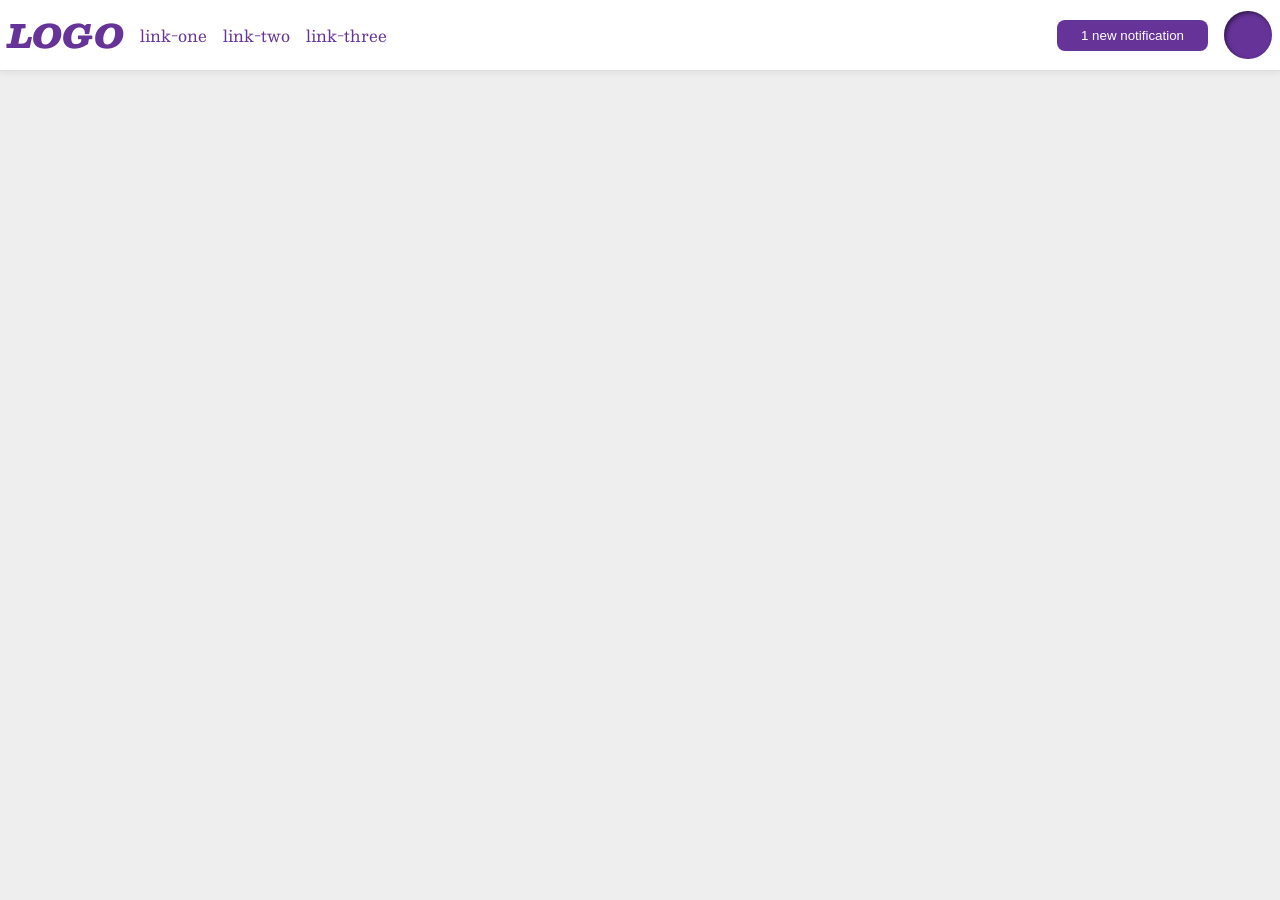
<file: foundations/flex/03-flex-header-2/index.html>
<!DOCTYPE html>
<html lang="en">
  <head>
    <meta charset="UTF-8">
    <meta http-equiv="X-UA-Compatible" content="IE=edge">
    <meta name="viewport" content="width=device-width, initial-scale=1.0">
    <title>Flex Header 2</title>
    <link rel="stylesheet" href="style.css">
  </head>
  <body>
    <div class="header">
      <div class="left-links">
        <div class="logo">
          LOGO
        </div>
        <ul class="links">
          <li><a href="https://google.com">link-one</a></li>
          <li><a href="https://google.com">link-two</a></li>
          <li><a href="https://google.com">link-three</a></li>
        </ul>
      </div>

      <div class="control">
        <button class="notifications">
          1 new notification
        </button>
        <div class="profile-image"></div>
      </div>
    </div>
  </body>
</html>
</file>
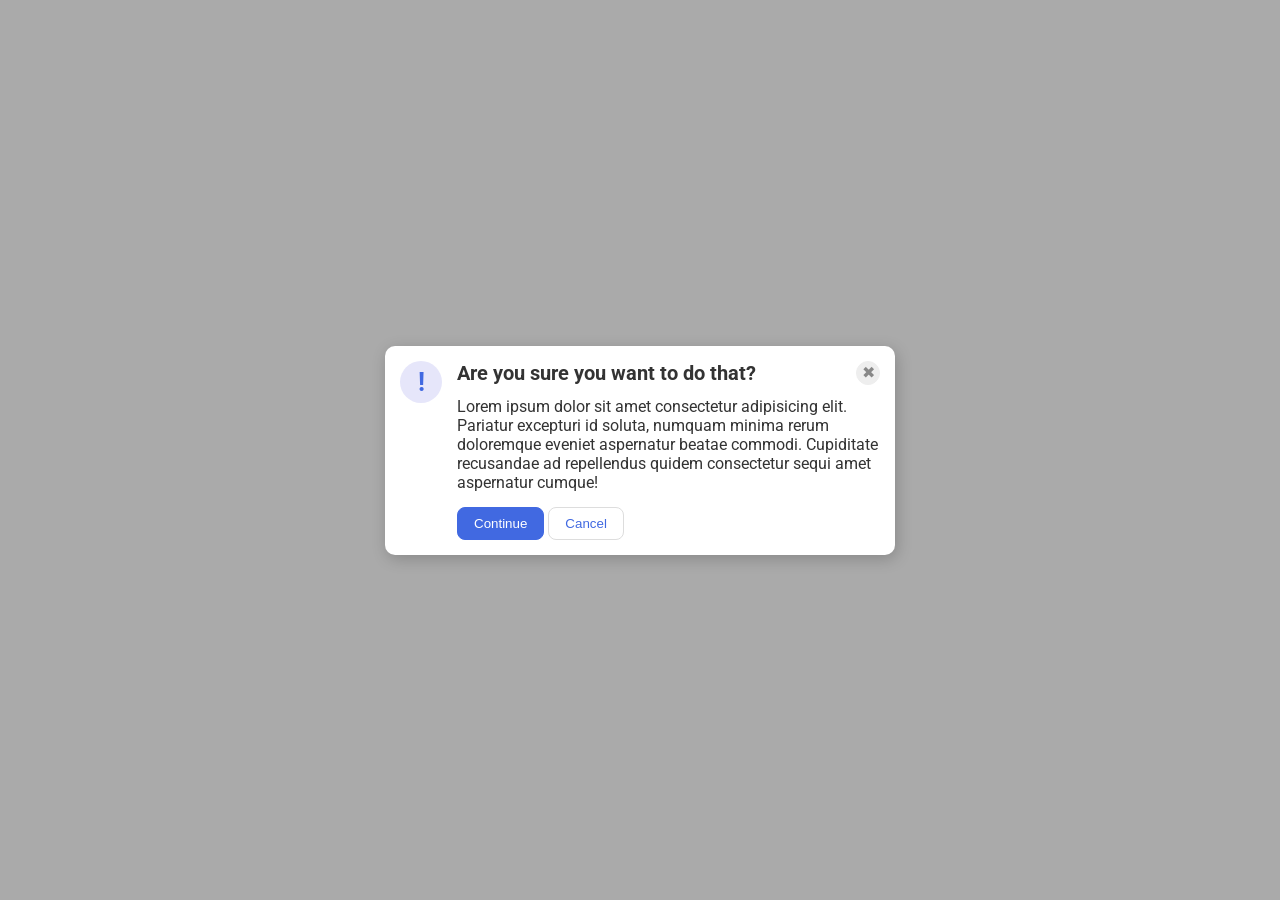
<file: foundations/flex/05-flex-modal/index.html>
<!DOCTYPE html>
<html lang="en">
  <head>
    <meta charset="UTF-8">
    <meta http-equiv="X-UA-Compatible" content="IE=edge">
    <meta name="viewport" content="width=device-width, initial-scale=1.0">
    <link rel="stylesheet" href="style.css">
    <title>Modal</title>
  </head>
  <body>
    <div class="modal">
      <div class="icon">!</div>
      <div class="content">
        <div class="header">
          <div>Are you sure you want to do that?</div>
          <button class="close-button">✖</button>
        </div>
        <div class="text">Lorem ipsum dolor sit amet consectetur adipisicing elit. Pariatur excepturi id soluta, numquam minima rerum doloremque eveniet aspernatur beatae commodi. Cupiditate recusandae ad repellendus quidem consectetur sequi amet aspernatur cumque!</div>
        <button class="continue">Continue</button>
        <button class="cancel">Cancel</button>
      </div>
    </div>
  </body>
</html>
</file>
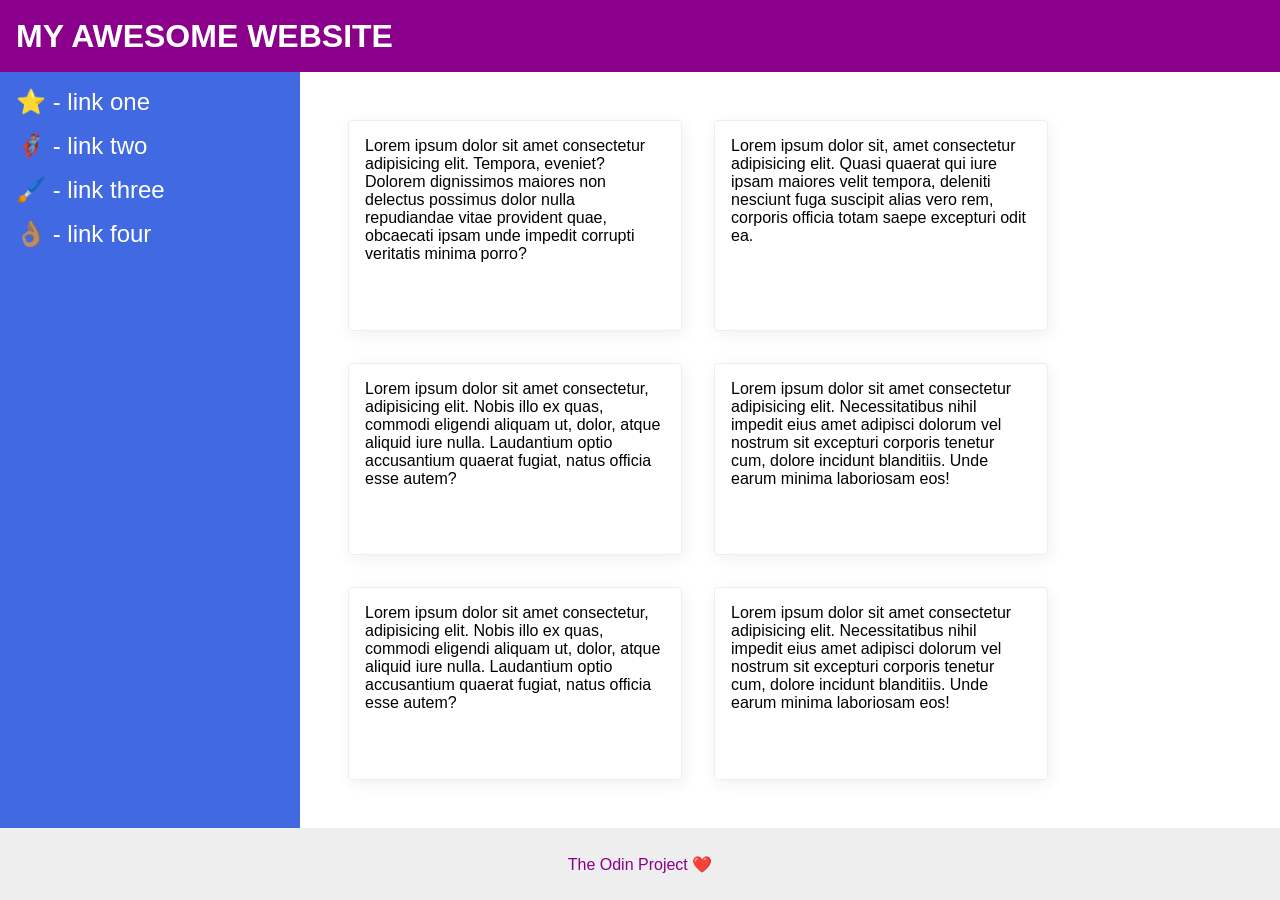
<file: foundations/flex/07-flex-layout-2/index.html>
<!DOCTYPE html>
<html lang="en">
  <head>
    <meta charset="UTF-8">
    <meta http-equiv="X-UA-Compatible" content="IE=edge">
    <meta name="viewport" content="width=device-width, initial-scale=1.0">
    <title>The Holy Grail</title>
    <link rel="stylesheet" href="style.css">
  </head>
  <body>
    <div class="header">
      MY AWESOME WEBSITE
    </div>
    
    <div class="content">
      <div class="sidebar">
        <ul>
          <li><a href="#">⭐ - link one</a></li>
          <li><a href="#">🦸🏽‍♂️ - link two</a></li>
          <li><a href="#">🖌️ - link three</a></li>
          <li><a href="#">👌🏽 - link four</a></li>
        </ul>
      </div>

      <div class="main">
        <div class="card">Lorem ipsum dolor sit amet consectetur adipisicing elit. Tempora, eveniet? Dolorem dignissimos maiores non delectus possimus dolor nulla repudiandae vitae provident quae, obcaecati ipsam unde impedit corrupti veritatis minima porro?</div>
        <div class="card">Lorem ipsum dolor sit, amet consectetur adipisicing elit. Quasi quaerat qui iure ipsam maiores velit tempora, deleniti nesciunt fuga suscipit alias vero rem, corporis officia totam saepe excepturi odit ea.</div>
        <div class="card">Lorem ipsum dolor sit amet consectetur, adipisicing elit. Nobis illo ex quas, commodi eligendi aliquam ut, dolor, atque aliquid iure nulla. Laudantium optio accusantium quaerat fugiat, natus officia esse autem?</div>
        <div class="card">Lorem ipsum dolor sit amet consectetur adipisicing elit. Necessitatibus nihil impedit eius amet adipisci dolorum vel nostrum sit excepturi corporis tenetur cum, dolore incidunt blanditiis. Unde earum minima laboriosam eos!</div>
        <div class="card">Lorem ipsum dolor sit amet consectetur, adipisicing elit. Nobis illo ex quas, commodi eligendi aliquam ut, dolor, atque aliquid iure nulla. Laudantium optio accusantium quaerat fugiat, natus officia esse autem?</div>
        <div class="card">Lorem ipsum dolor sit amet consectetur adipisicing elit. Necessitatibus nihil impedit eius amet adipisci dolorum vel nostrum sit excepturi corporis tenetur cum, dolore incidunt blanditiis. Unde earum minima laboriosam eos!</div>
      </div>
    </div>

    <div class="footer">
      The Odin Project ❤️
    </div>
  </body>
</html>
</file>
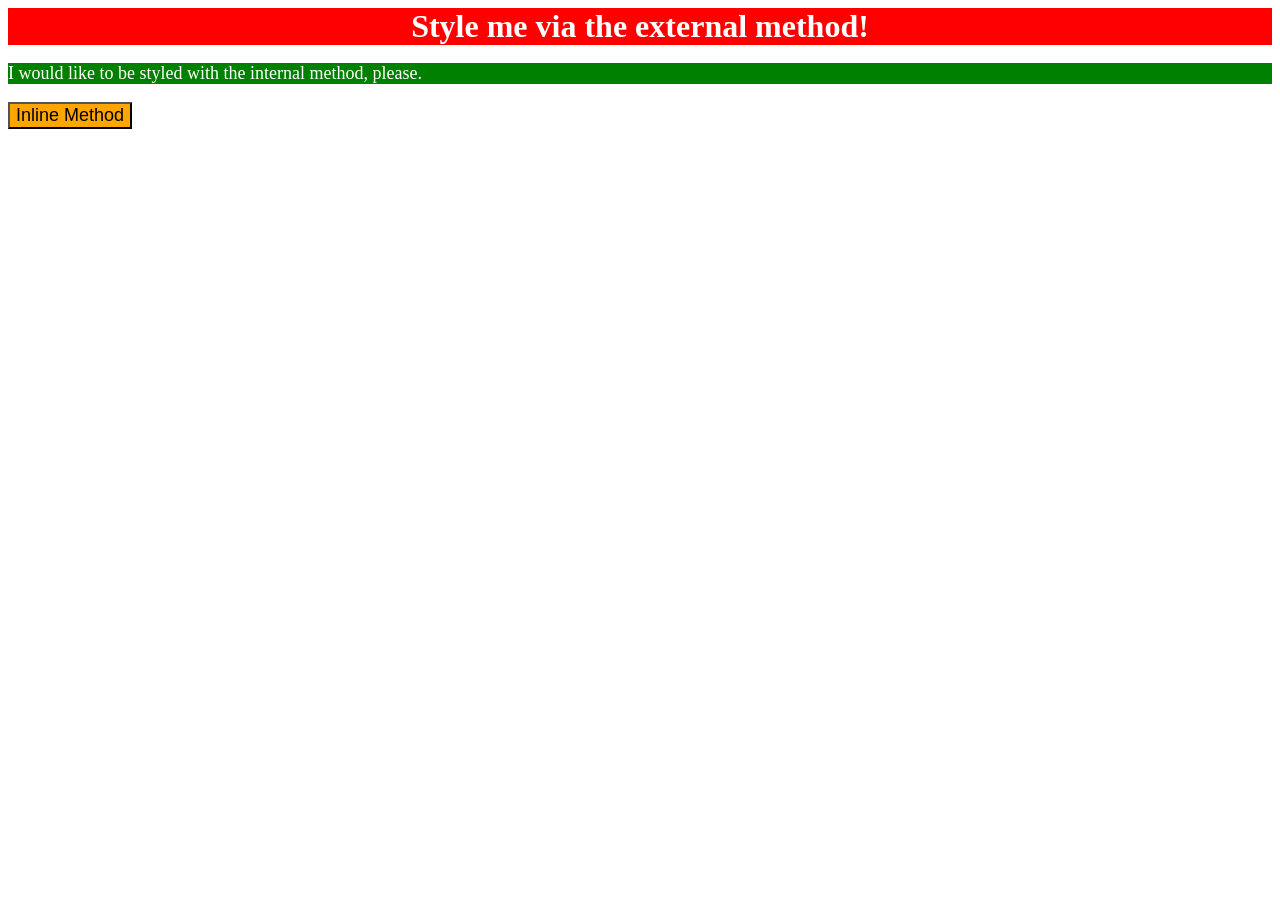
<file: foundations/intro-to-css/01-css-methods/index.html>
<!DOCTYPE html>
<html lang="en">
  <head>
    <meta charset="UTF-8">
    <meta http-equiv="X-UA-Compatible" content="IE=edge">
    <meta name="viewport" content="width=device-width, initial-scale=1.0">
    <link rel="stylesheet" href="style.css">

    <style>
      p {
        background-color: green;
        color: white;
        font-size: 18px;
      }
    </style>

    <title>Methods for Adding CSS</title>
  </head>
  <body>
    <div>Style me via the external method!</div>
    <p>I would like to be styled with the internal method, please.</p>
    <button style="background-color: orange; font-size: 18px;">Inline Method</button>
  </body>
</html>
</file>
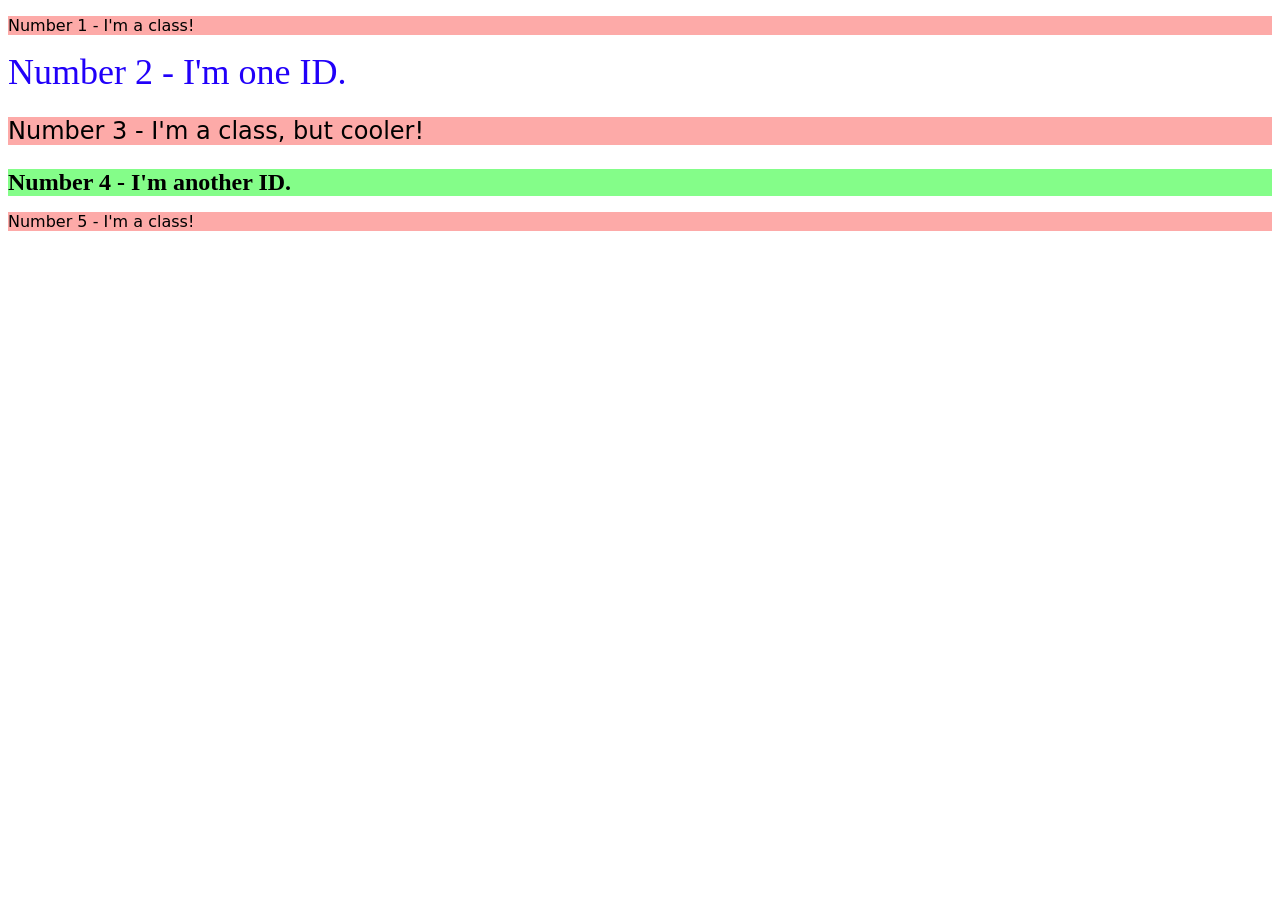
<file: foundations/intro-to-css/02-class-id-selectors/index.html>
<!DOCTYPE html>
<html lang="en">
  <head>
    <meta charset="UTF-8">
    <meta http-equiv="X-UA-Compatible" content="IE=edge">
    <meta name="viewport" content="width=device-width, initial-scale=1.0">
    <title>Class and ID Selectors</title>
    <link rel="stylesheet" href="style.css">
  </head>
  <body>
    <p class="red-back">Number 1 - I'm a class!</p>
    <div id="blue-font">Number 2 - I'm one ID.</div>
    <p class="red-back bigger">Number 3 - I'm a class, but cooler!</p>
    <div id="green-back" class="bigger">Number 4 - I'm another ID.</div>
    <p class="red-back">Number 5 - I'm a class!</p>
  </body>
</html>
</file>
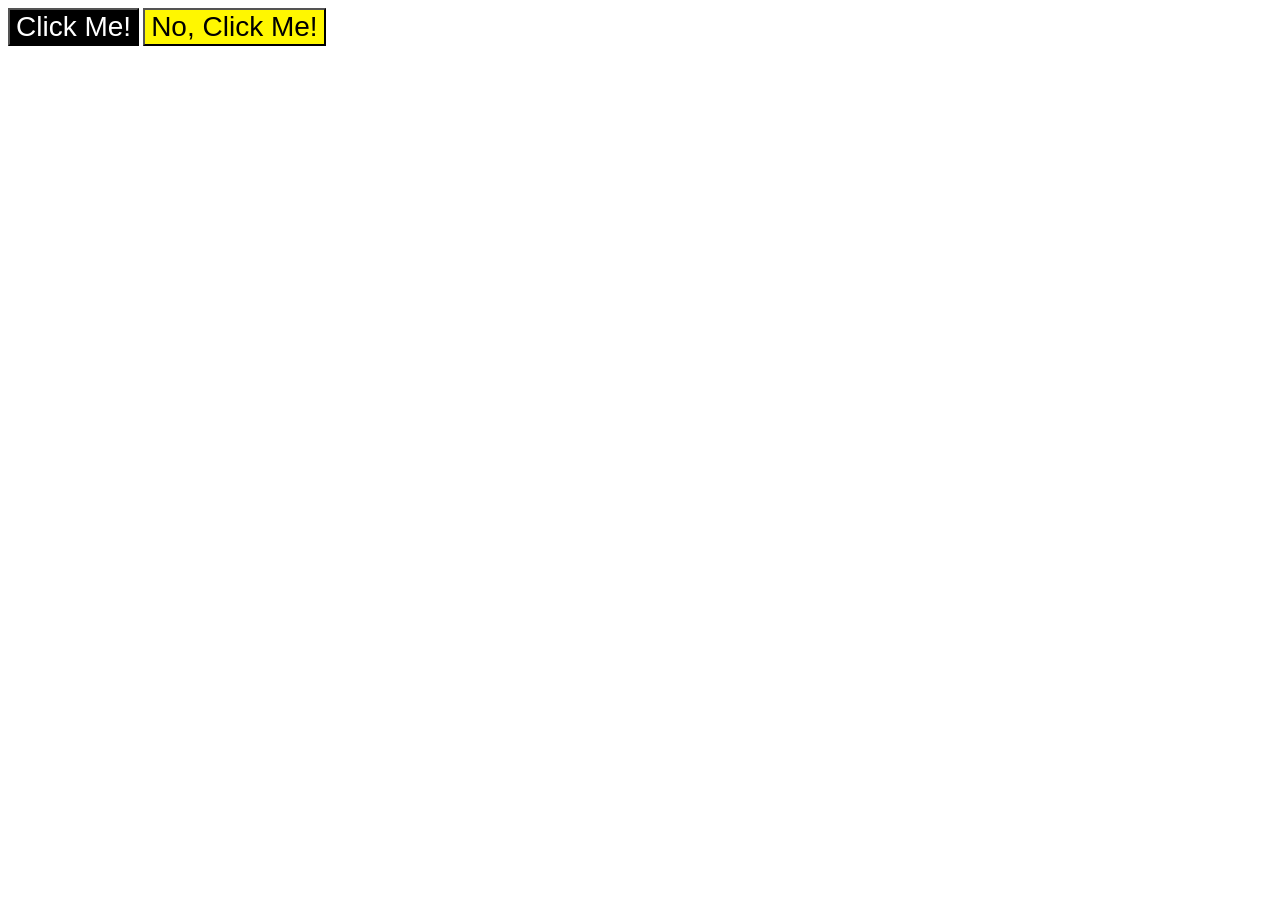
<file: foundations/intro-to-css/03-grouping-selectors/index.html>
<!DOCTYPE html>
<html lang="en">
  <head>
    <meta charset="UTF-8">
    <meta http-equiv="X-UA-Compatible" content="IE=edge">
    <meta name="viewport" content="width=device-width, initial-scale=1.0">
    <title>Grouping Selectors</title>
    <link rel="stylesheet" href="style.css">
  </head>
  <body>
    <button class="left">Click Me!</button>
    <button class="right">No, Click Me!</button>
  </body>
</html>
</file>
<file: foundations/flex/03-flex-header-2/style.css>
/* this is some magical font-importing.  
you'll learn about it later. */
@import url('https://fonts.googleapis.com/css2?family=Besley:ital,wght@0,400;1,900&display=swap');

body {
  margin: 0;
  background: #eee;
  font-family: Besley, serif;
}

.header {
  background: white;
  border-bottom: 1px solid #ddd;
  box-shadow: 0 0 8px rgba(0,0,0,.1);
  
  display: flex;
  align-items: center;
  padding: 8px;
}

.profile-image {
  background: rebeccapurple;
  box-shadow: inset 2px 2px 4px rgba(0,0,0,.5);
  border-radius: 50%;
  width: 48px;
  height: 48px;
}

.logo {
  color: rebeccapurple;
  font-size: 32px;
  font-weight: 900;
  font-style: italic;
}

button {
  border: none;
  border-radius: 8px;
  background: rebeccapurple;
  color: white;
  padding: 8px 24px;
}

a {
  /* this removes the line under our links */
  text-decoration: none;
  color: rebeccapurple;
}

ul,
.left-links,
.control {
  gap: 16px;
}

ul {
  list-style-type: none;
  
  display: flex;
  margin: 0;
  padding: 0;
}

.left-links {
  display: flex;
  margin-right: auto;
  align-items: center;
}

.control {
  display: flex;
  align-items: center;
  flex-shrink: 0;
}
</file>
<file: foundations/flex/05-flex-modal/style.css>
@import url('https://fonts.googleapis.com/css2?family=Roboto:wght@400;700&display=swap');

html, body {
  height: 100%;
}

body {
  font-family: Roboto, sans-serif;
  margin: 0;
  background: #aaa;
  color: #333;
  /* I'll give you this one for free lol */
  display: flex;
  align-items: center;
  justify-content: center;
}

.modal {
  background: white;
  width: 480px;
  border-radius: 10px;
  box-shadow: 2px 4px 16px rgba(0,0,0,.2);

  display: flex;
  padding: 15px;
  gap: 15px;
}

.icon {
  color: royalblue;
  font-size: 26px;
  font-weight: 700;
  background: lavender;
  width: 42px;
  height: 42px;
  border-radius: 50%;
  display: flex;
  align-items: center;
  justify-content: center;
  
  flex-shrink: 0;
}

.close-button {
  background: #eee;
  border-radius: 50%;
  color: #888;
  font-weight: 400;
  font-size: 16px;
  height: 24px;
  width: 24px;
  display: flex;
  align-items: center;
  justify-content: center;
  border: 1px solid #eee;
  padding: 0;
}

button {
  cursor: pointer;
  padding: 8px 16px;
  border-radius: 8px;
}

button.continue {
  background: royalblue;
  border: 1px solid royalblue;
  color: white;
}

button.cancel {
  background: white;
  border: 1px solid #ddd;
  color: royalblue;
}

.header {
  display: flex;
  justify-content: space-between;
  align-items: center;
  font-weight: bolder;
  font-size: 20px;
}

.text {
  margin: 12px 0 15px;
}
</file>
<file: foundations/flex/07-flex-layout-2/style.css>
body {
  font-family: -apple-system, BlinkMacSystemFont, 'Segoe UI', Roboto, Oxygen, Ubuntu, Cantarell, 'Open Sans', 'Helvetica Neue', sans-serif;
  margin: 0;
  min-height: 100vh;

  display: flex;
  flex-direction: column;
}

.header {
  height: 72px;
  background: darkmagenta;
  color: white;

  font-size: 32px;
  font-weight: 900;
  padding-left: 16px;
}

.footer {
  height: 72px;
  background: #eee;
  color: darkmagenta;
}

.sidebar {
  width: 300px;
  background: royalblue;
  box-sizing: border-box;

  font-size: 24px;
  padding: 16px;
  flex-shrink: 0;
  font-weight: 400;
}

.card {
  border: 1px solid #eee;
  box-shadow: 2px 4px 16px rgba(0,0,0,.06);
  border-radius: 4px;

  box-sizing: border-box;
  max-width: 334px;
  padding: 16px;
}

/* MY solution */

.content {
  flex: 1;
  display: flex;
}

ul {
  margin: 0;
  padding: 0;
  list-style: none;
}

li {
  margin-bottom: 16px;
}

a {
  text-decoration: none;
  color: white;
}

.main {
  display: flex;
  flex-wrap: wrap;
  gap: 32px;
  padding: 48px;
}

.header, .footer {
  display: flex;
  align-items: center;
}

.footer {
  justify-content: center;
}
</file>
<file: foundations/intro-to-css/01-css-methods/style.css>
div {
    background-color: red;
    color: white;
    font-size: 32px;
    text-align: center;
    font-weight: bold;
}
</file>
<file: foundations/intro-to-css/02-class-id-selectors/style.css>
.red-back {
    background-color: rgb(253, 170, 168);
    font-family: Verdana, "DejaVu Sans", sans-serif;
}

.bigger {
    font-size: 24px;
}

#blue-font {
    color: rgb(33, 0, 249);
    font-size: 36px;
}

#green-back {
    background-color: rgb(132, 253, 137);
    font-weight: bold;
}
</file>
<file: foundations/intro-to-css/03-grouping-selectors/style.css>
.left,
.right {
    font-size: 28px;
    font-family: Helvetica, "Times New Roman", sans-serif;
}

.left {
    background-color: #000000;
    color: #ffffff;
}

.right {
    background-color: #fff700;
}
</file>
